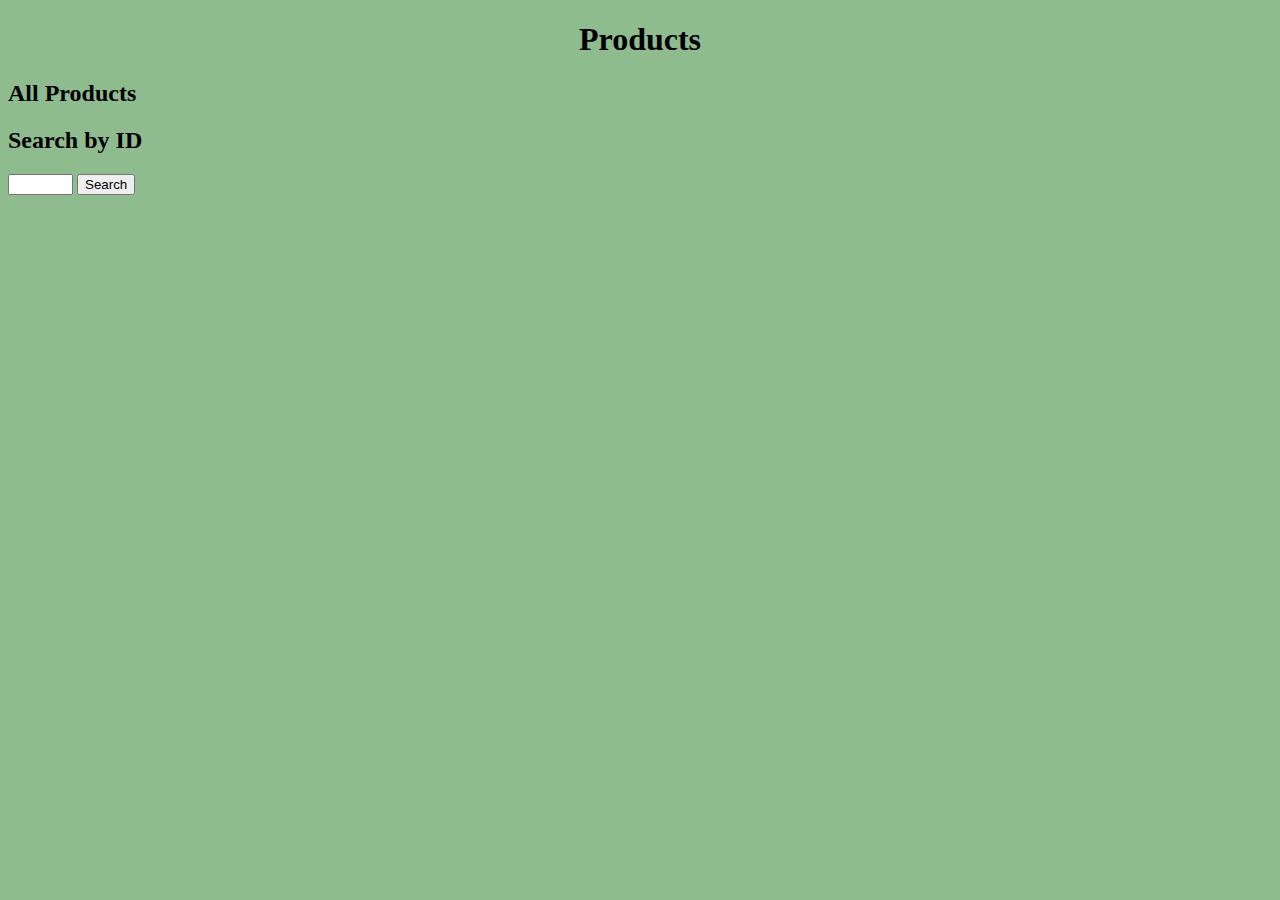
<file: ProductsApp/Index.html>
﻿<!DOCTYPE html>
<html xmlns="http://www.w3.org/1999/xhtml">
<head>
    <title>Product App</title>
    <link rel="stylesheet" href="Products.css" >
</head>
<body>
    <h1>Products</h1>
    <div>
        <h2>All Products</h2>
        <ul id="products" />
    </div>
    <div>
        <h2>Search by ID</h2>
        <input type="text" id="prodId" size="5" />
        <input type="button" value="Search" onclick="find();"/>
        <p id="product" /> 
    </div>

    <script src="https://ajax.aspnetcdn.com/ajax/jQuery/jquery-2.0.3.min.js"></script>
    <script>
    var uri = 'api/products';

    $(document).ready(function () {
      // Send an AJAX request
      $.getJSON(uri)
          .done(function (data) {
            // On success, 'data' contains a list of products.
            $.each(data, function (key, item) {
              // Add a list item for the product.
              $('<li>', { text: formatItem(item) }).appendTo($('#products'));
            });
          });
    });

    function formatItem(item) {
      return item.Name + ': $' + item.Price;
    }

    function find() {
      var id = $('#prodId').val();
      $.getJSON(uri + '/' + id)
          .done(function (data) {
            $('#product').text(formatItem(data));
          })
          .fail(function (jqXHR, textStatus, err) {
            $('#product').text('Error: ' + err);
          });
    }
    </script>
</body>
</html>
</file>
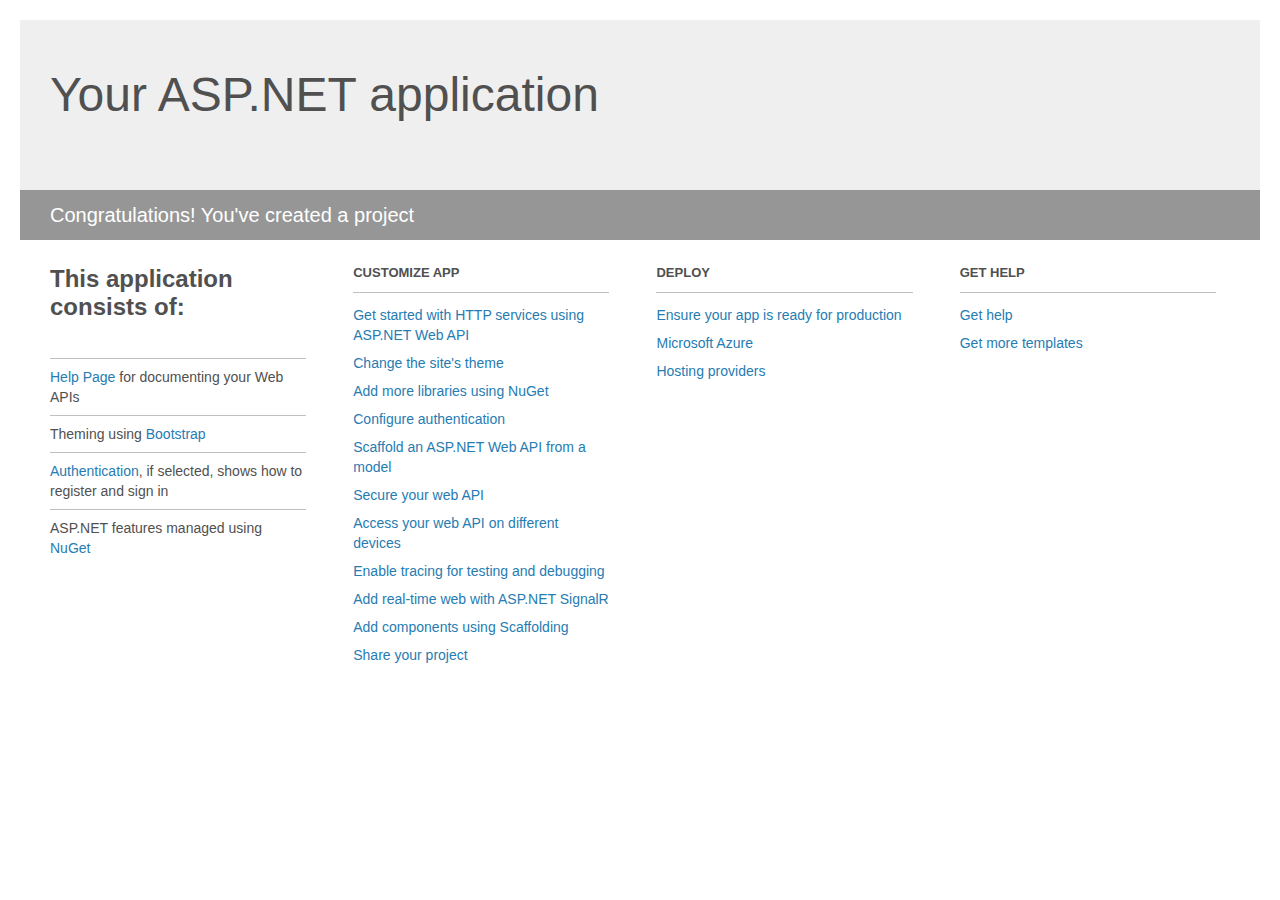
<file: EmployeeService/Project_Readme.html>
﻿<!DOCTYPE html>
<html lang="en">
<head>
    <meta charset="utf-8" />
    <title>Your ASP.NET application</title>
    <style>
        body {
            background: #fff;
            color: #505050;
            font: 14px 'Segoe UI', tahoma, arial, helvetica, sans-serif;
            margin: 20px;
            padding: 0;
        }

        #header {
            background: #efefef;
            padding: 0;
        }

        h1 {
            font-size: 48px;
            font-weight: normal;
            margin: 0;
            padding: 0 30px;
            line-height: 150px;
        }

        p {
            font-size: 20px;
            color: #fff;
            background: #969696;
            padding: 0 30px;
            line-height: 50px;
        }

        #main {
            padding: 5px 30px;
        }

        .section {
            width: 21.7%;
            float: left;
            margin: 0 0 0 4%;
        }

            .section h2 {
                font-size: 13px;
                text-transform: uppercase;
                margin: 0;
                border-bottom: 1px solid silver;
                padding-bottom: 12px;
                margin-bottom: 8px;
            }

            .section.first {
                margin-left: 0;
            }

                .section.first h2 {
                    font-size: 24px;
                    text-transform: none;
                    margin-bottom: 25px;
                    border: none;
                }

                .section.first li {
                    border-top: 1px solid silver;
                    padding: 8px 0;
                }

            .section.last {
                margin-right: 0;
            }

        ul {
            list-style: none;
            padding: 0;
            margin: 0;
            line-height: 20px;
        }

        li {
            padding: 4px 0;
        }

        a {
            color: #267cb2;
            text-decoration: none;
        }

            a:hover {
                text-decoration: underline;
            }
    </style>
</head>
<body>

    <div id="header">
        <h1>Your ASP.NET application</h1>
        <p>Congratulations! You've created a project</p>
    </div>

    <div id="main">
        <div class="section first">
            <h2>This application consists of:</h2>
            <ul>
                <li><a href="http://go.microsoft.com/fwlink/?LinkID=615543">Help Page</a> for documenting your Web APIs</li>
                <li>Theming using <a href="http://go.microsoft.com/fwlink/?LinkID=615519">Bootstrap</a></li>
                <li><a href="http://go.microsoft.com/fwlink/?LinkID=320957">Authentication</a>, if selected, shows how to register and sign in</li>
                <li>ASP.NET features managed using <a href="http://go.microsoft.com/fwlink/?LinkID=320958">NuGet</a></li>
            </ul>
        </div>

        <div class="section">
            <h2>Customize app</h2>
            <ul>
                <li><a href="http://go.microsoft.com/fwlink/?LinkID=320959">Get started with HTTP services using ASP.NET Web API</a></li>
                <li><a href="http://go.microsoft.com/fwlink/?LinkID=320960">Change the site's theme</a></li>
                <li><a href="http://go.microsoft.com/fwlink/?LinkID=320961">Add more libraries using NuGet</a></li>
                <li><a href="http://go.microsoft.com/fwlink/?LinkID=320962">Configure authentication</a></li>
                <li><a href="http://go.microsoft.com/fwlink/?LinkID=320963">Scaffold an ASP.NET Web API from a model</a></li>
                <li><a href="http://go.microsoft.com/fwlink/?LinkID=615545">Secure your web API</a></li>
                <li><a href="http://go.microsoft.com/fwlink/?LinkID=615544">Access your web API on different devices</a></li>
                <li><a href="http://go.microsoft.com/fwlink/?LinkID=615546">Enable tracing for testing and debugging</a></li>
                <li><a href="http://go.microsoft.com/fwlink/?LinkID=615530">Add real-time web with ASP.NET SignalR</a></li>
                <li><a href="http://go.microsoft.com/fwlink/?LinkID=615531">Add components using Scaffolding</a></li>
                <li><a href="http://go.microsoft.com/fwlink/?LinkID=615533">Share your project</a></li>
            </ul>
        </div>

        <div class="section">
            <h2>Deploy</h2>
            <ul>
                <li><a href="http://go.microsoft.com/fwlink/?LinkID=615534">Ensure your app is ready for production</a></li>
                <li><a href="http://go.microsoft.com/fwlink/?LinkID=615535">Microsoft Azure</a></li>
                <li><a href="http://go.microsoft.com/fwlink/?LinkID=615536">Hosting providers</a></li>
            </ul>
        </div>

        <div class="section last">
            <h2>Get help</h2>
            <ul>
                <li><a href="http://go.microsoft.com/fwlink/?LinkID=615537">Get help</a></li>
                <li><a href="http://go.microsoft.com/fwlink/?LinkID=615538">Get more templates</a></li>
            </ul>
        </div>
    </div>
</body>
</html>
</file>
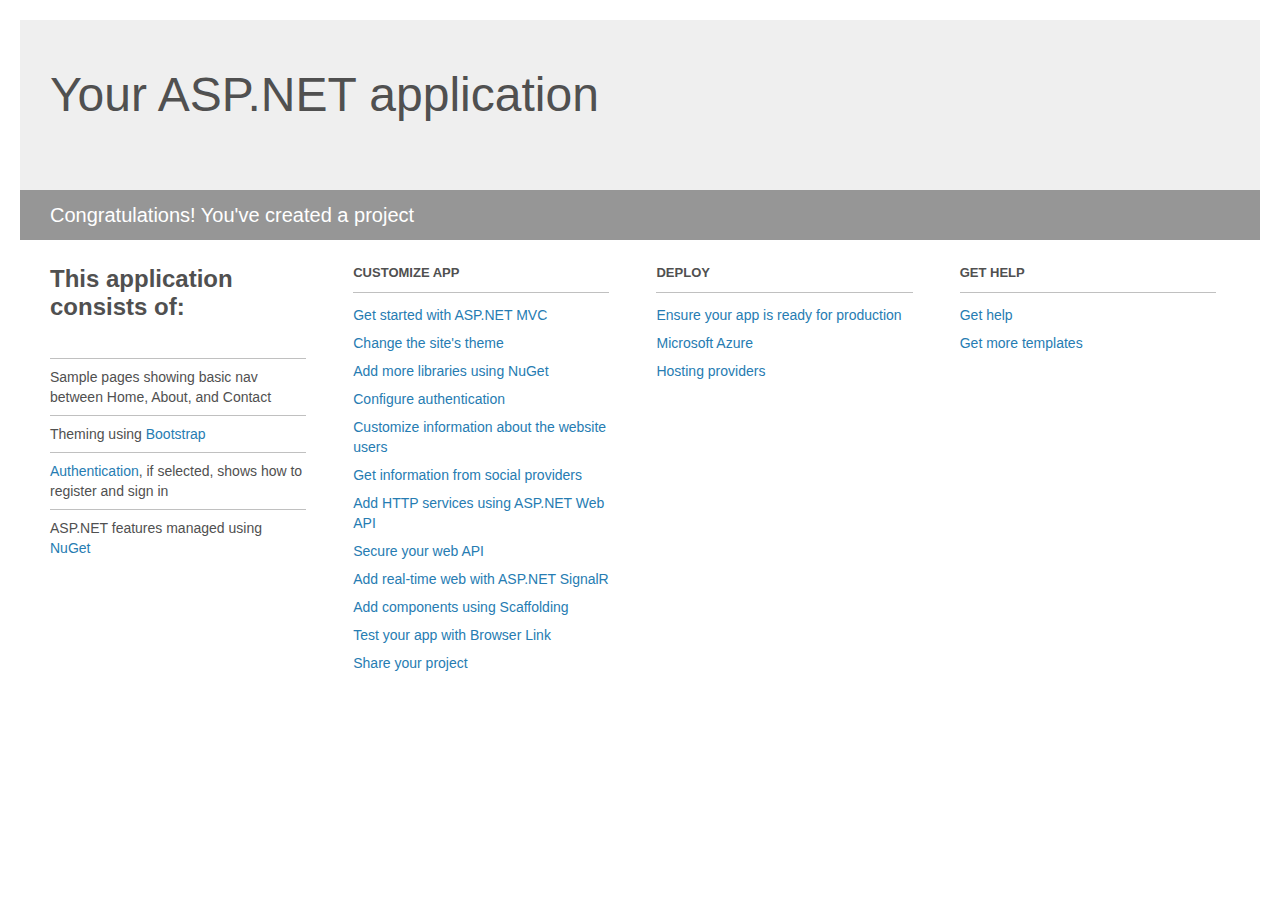
<file: StudentProject1/StudentProject1/Project_Readme.html>
﻿<!DOCTYPE html>
<html lang="en">
<head>
    <meta charset="utf-8" />
    <title>Your ASP.NET application</title>
    <style>
        body {
            background: #fff;
            color: #505050;
            font: 14px 'Segoe UI', tahoma, arial, helvetica, sans-serif;
            margin: 20px;
            padding: 0;
        }

        #header {
            background: #efefef;
            padding: 0;
        }

        h1 {
            font-size: 48px;
            font-weight: normal;
            margin: 0;
            padding: 0 30px;
            line-height: 150px;
        }

        p {
            font-size: 20px;
            color: #fff;
            background: #969696;
            padding: 0 30px;
            line-height: 50px;
        }

        #main {
            padding: 5px 30px;
        }

        .section {
            width: 21.7%;
            float: left;
            margin: 0 0 0 4%;
        }

            .section h2 {
                font-size: 13px;
                text-transform: uppercase;
                margin: 0;
                border-bottom: 1px solid silver;
                padding-bottom: 12px;
                margin-bottom: 8px;
            }

            .section.first {
                margin-left: 0;
            }

                .section.first h2 {
                    font-size: 24px;
                    text-transform: none;
                    margin-bottom: 25px;
                    border: none;
                }

                .section.first li {
                    border-top: 1px solid silver;
                    padding: 8px 0;
                }

            .section.last {
                margin-right: 0;
            }

        ul {
            list-style: none;
            padding: 0;
            margin: 0;
            line-height: 20px;
        }

        li {
            padding: 4px 0;
        }

        a {
            color: #267cb2;
            text-decoration: none;
        }

            a:hover {
                text-decoration: underline;
            }
    </style>
</head>
<body>

    <div id="header">
        <h1>Your ASP.NET application</h1>
        <p>Congratulations! You've created a project</p>
    </div>

    <div id="main">
        <div class="section first">
            <h2>This application consists of:</h2>
            <ul>
                <li>Sample pages showing basic nav between Home, About, and Contact</li>
                <li>Theming using <a href="http://go.microsoft.com/fwlink/?LinkID=615519">Bootstrap</a></li>
                <li><a href="http://go.microsoft.com/fwlink/?LinkID=615520">Authentication</a>, if selected, shows how to register and sign in</li>
                <li>ASP.NET features managed using <a href="http://go.microsoft.com/fwlink/?LinkID=320756">NuGet</a></li>
            </ul>
        </div>

        <div class="section">
            <h2>Customize app</h2>
            <ul>
                <li><a href="http://go.microsoft.com/fwlink/?LinkID=615541">Get started with ASP.NET MVC</a></li>
                <li><a href="http://go.microsoft.com/fwlink/?LinkID=615523">Change the site's theme</a></li>
                <li><a href="http://go.microsoft.com/fwlink/?LinkID=615524">Add more libraries using NuGet</a></li>
                <li><a href="http://go.microsoft.com/fwlink/?LinkID=615542">Configure authentication</a></li>
                <li><a href="http://go.microsoft.com/fwlink/?LinkID=615526">Customize information about the website users</a></li>
                <li><a href="http://go.microsoft.com/fwlink/?LinkID=615527">Get information from social providers</a></li>
                <li><a href="http://go.microsoft.com/fwlink/?LinkID=615528">Add HTTP services using ASP.NET Web API</a></li>
                <li><a href="http://go.microsoft.com/fwlink/?LinkID=615529">Secure your web API</a></li>
                <li><a href="http://go.microsoft.com/fwlink/?LinkID=615530">Add real-time web with ASP.NET SignalR</a></li>
                <li><a href="http://go.microsoft.com/fwlink/?LinkID=615531">Add components using Scaffolding</a></li>
                <li><a href="http://go.microsoft.com/fwlink/?LinkID=615532">Test your app with Browser Link</a></li>
                <li><a href="http://go.microsoft.com/fwlink/?LinkID=615533">Share your project</a></li>
            </ul>
        </div>

        <div class="section">
            <h2>Deploy</h2>
            <ul>
                <li><a href="http://go.microsoft.com/fwlink/?LinkID=615534">Ensure your app is ready for production</a></li>
                <li><a href="http://go.microsoft.com/fwlink/?LinkID=615535">Microsoft Azure</a></li>
                <li><a href="http://go.microsoft.com/fwlink/?LinkID=615536">Hosting providers</a></li>
            </ul>
        </div>

        <div class="section last">
            <h2>Get help</h2>
            <ul>
                <li><a href="http://go.microsoft.com/fwlink/?LinkID=615537">Get help</a></li>
                <li><a href="http://go.microsoft.com/fwlink/?LinkID=615538">Get more templates</a></li>
            </ul>
        </div>
    </div>

</body>
</html>
</file>
<file: ProductsApp/Products.css>
﻿body {
    background-color:darkseagreen;
}
h1{
    text-align:center;
}
</file>
